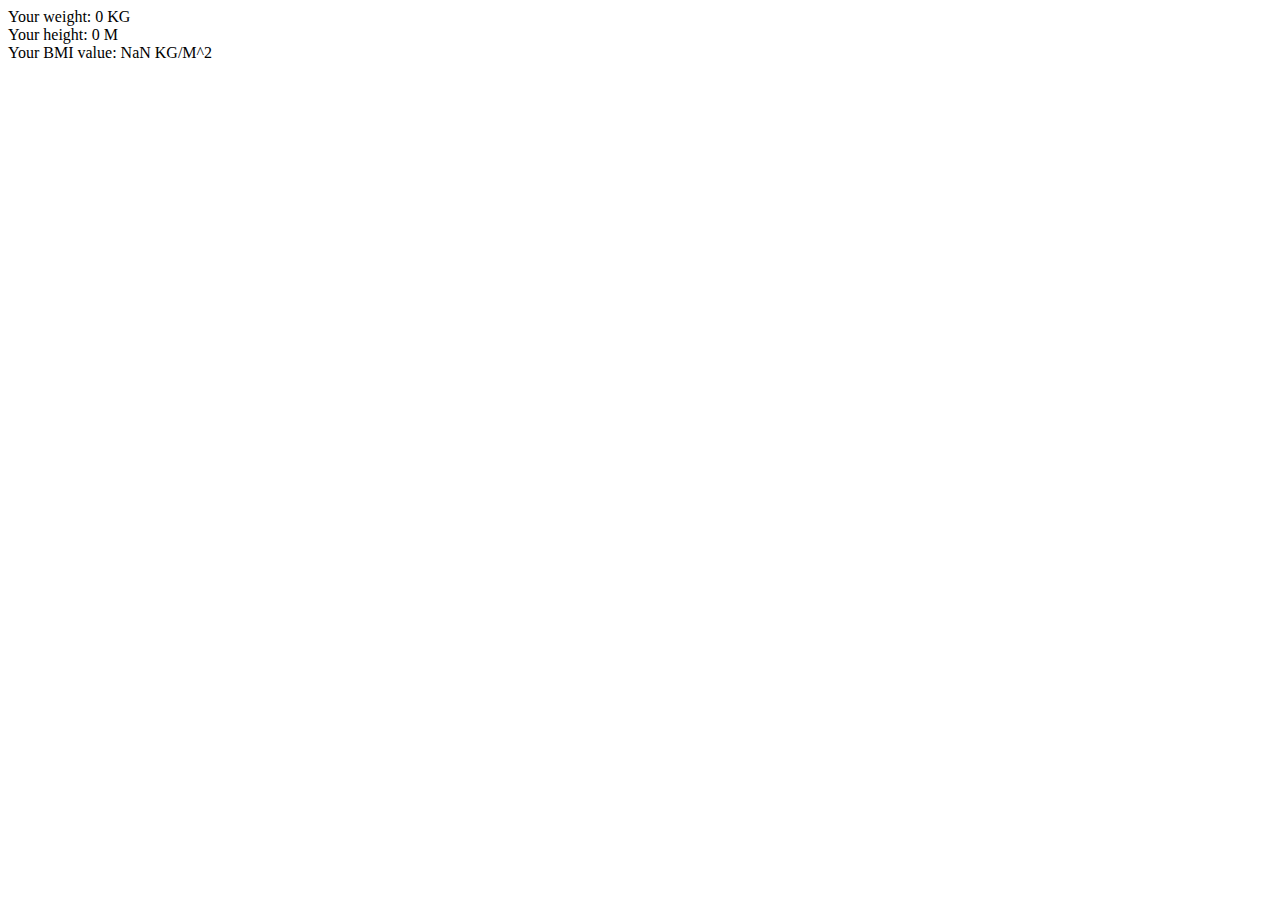
<file: CalculatorBMI/Index.html>
<!DOCTYPE html>
<html lang="en">
<head>
    <meta charset="UTF-8">
    <meta http-equiv="X-UA-Compatible" content="IE=edge">
    <meta name="viewport" content="width=device-width, initial-scale=1.0">
    <title>BMI Calculator</title>
</head>
<body>
    <script src = "Index.js"> </script>
</body>
</html>
</file>
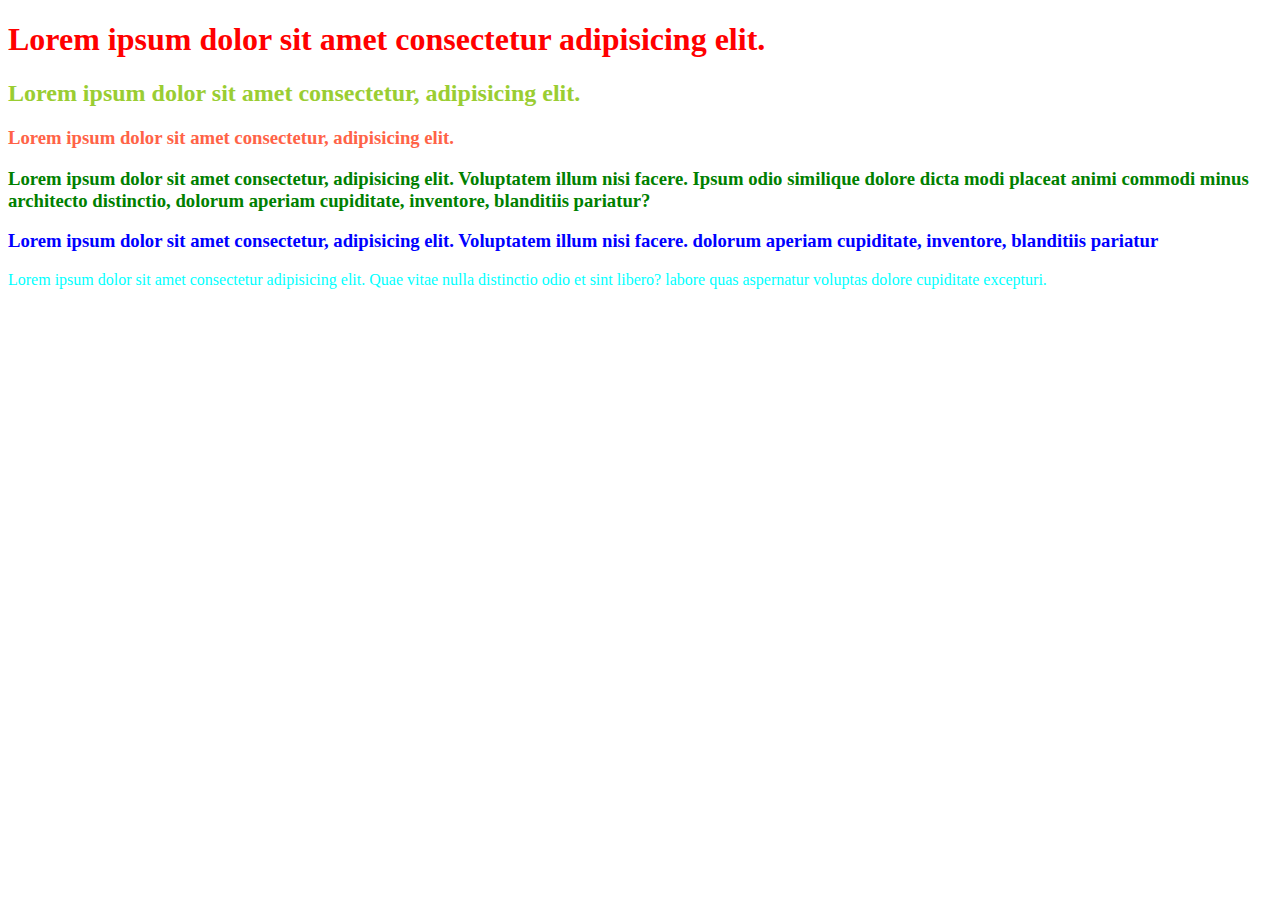
<file: CSS/Index.html>
<!DOCTYPE html>
<html lang="en">
<head>
    <meta charset="UTF-8">
    <meta http-equiv="X-UA-Compatible" content="IE=edge">
    <meta name="viewport" content="width=device-width, initial-scale=1.0">
    <title>3 types of css</title>
    <link rel="stylesheet" href = "Style.css"> <!--This is a external css-->
    <style>
        h2{ /*This is internal css*/
            color: yellowgreen;
        }
    </style>
</head>
    <body> <!--This is inline css-->
        <h1 style="color: red;">Lorem ipsum dolor sit amet consectetur adipisicing elit.</h1>
        <!-- <br> -->
        <h2>Lorem ipsum dolor sit amet consectetur, adipisicing elit.</h2>
        <h3>Lorem ipsum dolor sit amet consectetur, adipisicing elit.</h3>
        <!-- 4 types of selector
        1. ID selector
        2. Class selectot
        3. Universal selector
        4. Element/Tag selector  -->
        <h3 class = "one">Lorem ipsum dolor sit amet consectetur, adipisicing elit. Voluptatem illum nisi facere.
            Ipsum odio similique dolore dicta modi placeat animi commodi minus architecto distinctio,
            dolorum aperiam cupiditate, inventore, blanditiis pariatur?</h3>
        <h3 id = "one">Lorem ipsum dolor sit amet consectetur, adipisicing elit. Voluptatem illum nisi facere.
            dolorum aperiam cupiditate, inventore, blanditiis pariatur</h3>
        <p>Lorem ipsum dolor sit amet consectetur adipisicing elit. 
            Quae vitae nulla distinctio odio et sint libero?
            labore quas aspernatur voluptas dolore cupiditate excepturi.</p>

    </body>
</html>
</file>
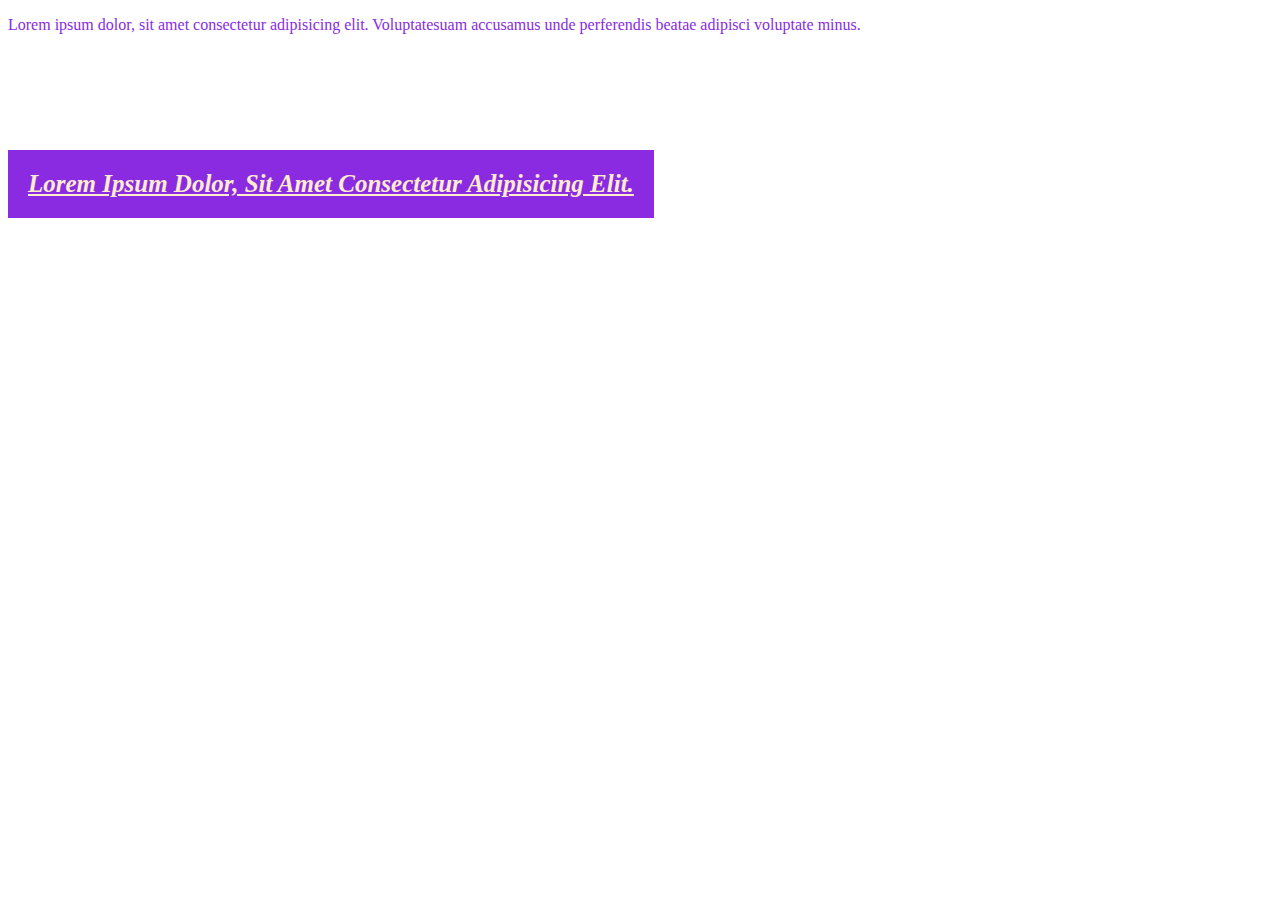
<file: CSS_ImportanProperties/Index.html>
<!DOCTYPE html>
<html lang="en">
<head>
    <meta charset="UTF-8">
    <meta http-equiv="X-UA-Compatible" content="IE=edge">
    <meta name="viewport" content="width=device-width, initial-scale=1.0">
    <title>CSS Important Properties</title>
    <link rel="stylesheet" href="Style.css">
</head>
<body>
    <p>Lorem ipsum dolor, sit amet consectetur adipisicing elit. Voluptatesuam accusamus unde perferendis beatae adipisci voluptate minus.</p>
    <h3>Lorem ipsum dolor, sit amet consectetur adipisicing elit.</h3>
</body>
</html>
</file>
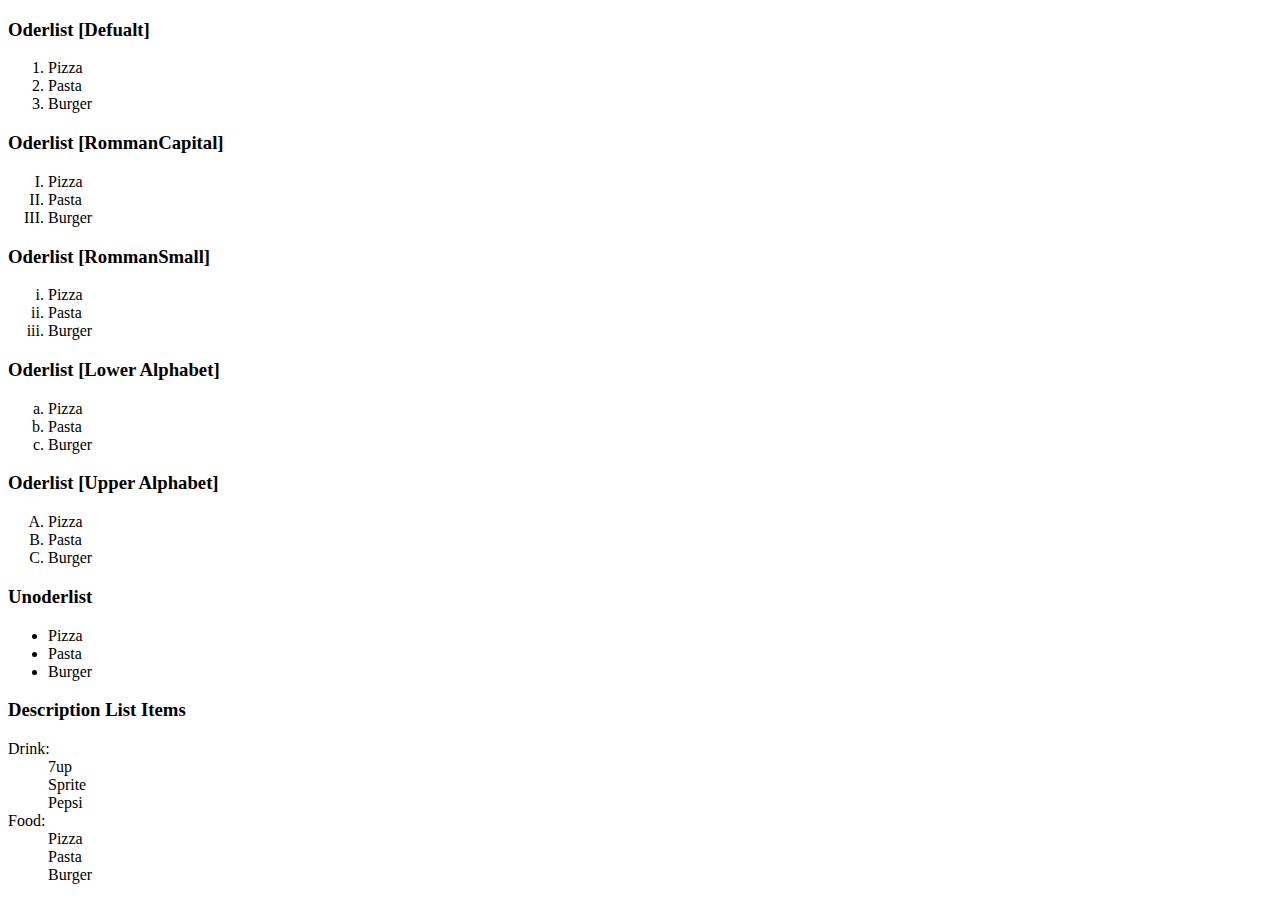
<file: ListItems/Index.html>
<!DOCTYPE html>
<html lang="en">
<head>
    <meta charset="UTF-8">
    <meta http-equiv="X-UA-Compatible" content="IE=edge">
    <meta name="viewport" content="width=device-width, initial-scale=1.0">
    <title>List Items</title>
</head>
<body>
    <h3>Oderlist [Defualt]</h3>
    <ol>
        <li>Pizza</li>
        <li>Pasta</li>
        <li>Burger</li>
    </ol>
    <!-- <br> -->
    <h3>Oderlist [RommanCapital]</h3>
    <ol type="I">
        <li>Pizza</li>
        <li>Pasta</li>
        <li>Burger</li>
    </ol>

    <h3>Oderlist [RommanSmall]</h3>
    <ol type="i">
        <li>Pizza</li>
        <li>Pasta</li>
        <li>Burger</li>
    </ol>

    <h3>Oderlist [Lower Alphabet]</h3>
    <ol type="a">
        <li>Pizza</li>
        <li>Pasta</li>
        <li>Burger</li>
    </ol>

    <h3>Oderlist [Upper Alphabet]</h3>
    <ol type="A">
        <li>Pizza</li>
        <li>Pasta</li>
        <li>Burger</li>
    </ol>

    <h3>Unoderlist</h3>
    <ul>
        <li>Pizza</li>
        <li>Pasta</li>
        <li>Burger</li>
    </ul>

    <h3>Description List Items</h3>
    <dl>
        <dt>Drink:
            <dd>7up</dd>
            <dd>Sprite</dd>
            <dd>Pepsi</dd>
        </dt>
        <dt>Food:
            <dd>Pizza</dd>
            <dd>Pasta</dd>
            <dd>Burger</dd>
        </dt>
    </dl>

</body>
</html>
</file>
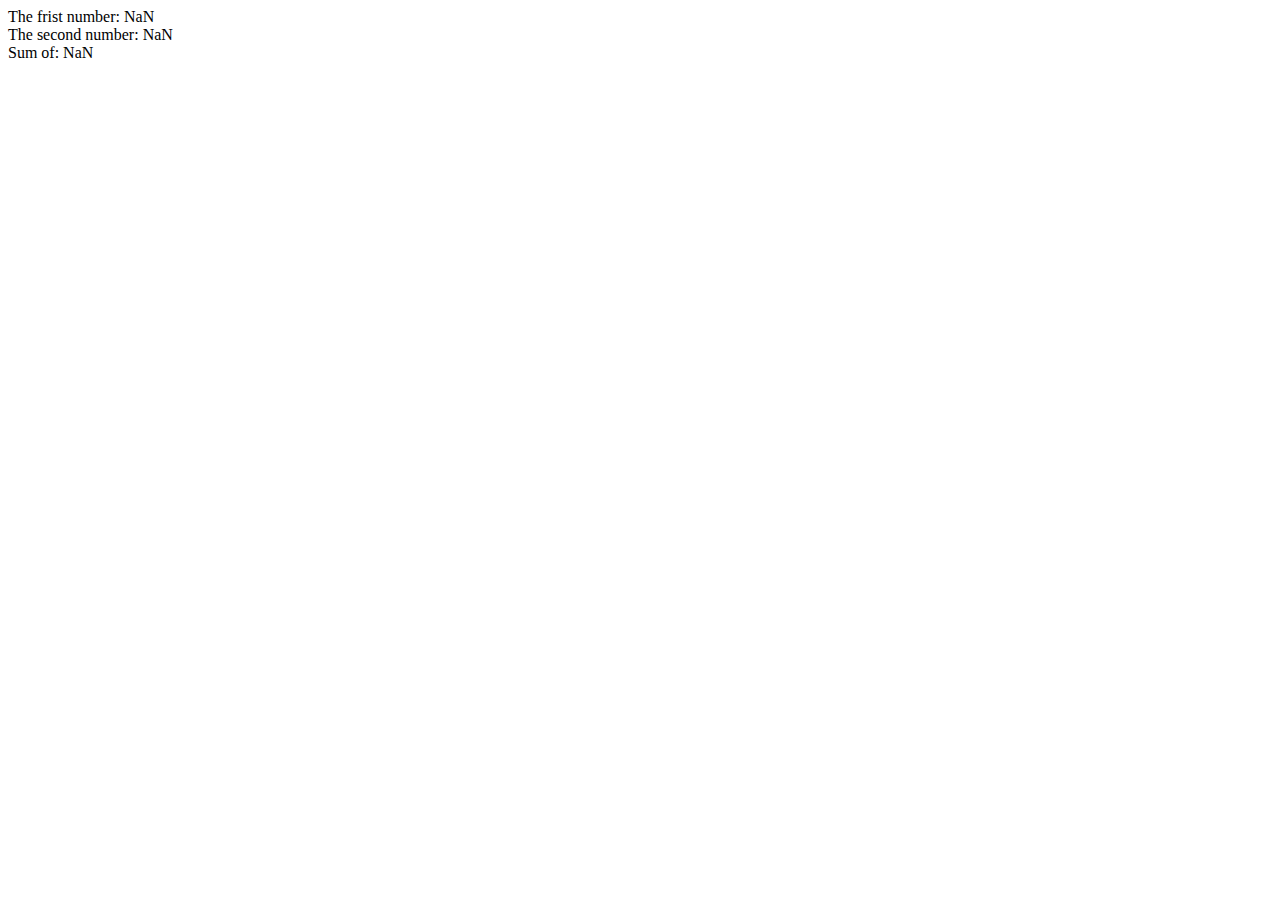
<file: Project1/Index.html>
<html lang="en">
<head>
    <meta charset="UTF-8">
    <meta http-equiv="X-UA-Compatible" content="IE=edge">
    <meta name="viewport" content="width=device-width, initial-scale=1.0">
    <title>Document</title>
</head>
<body>
    <script src = "Script.js"></script>
</body>
</html>
</file>
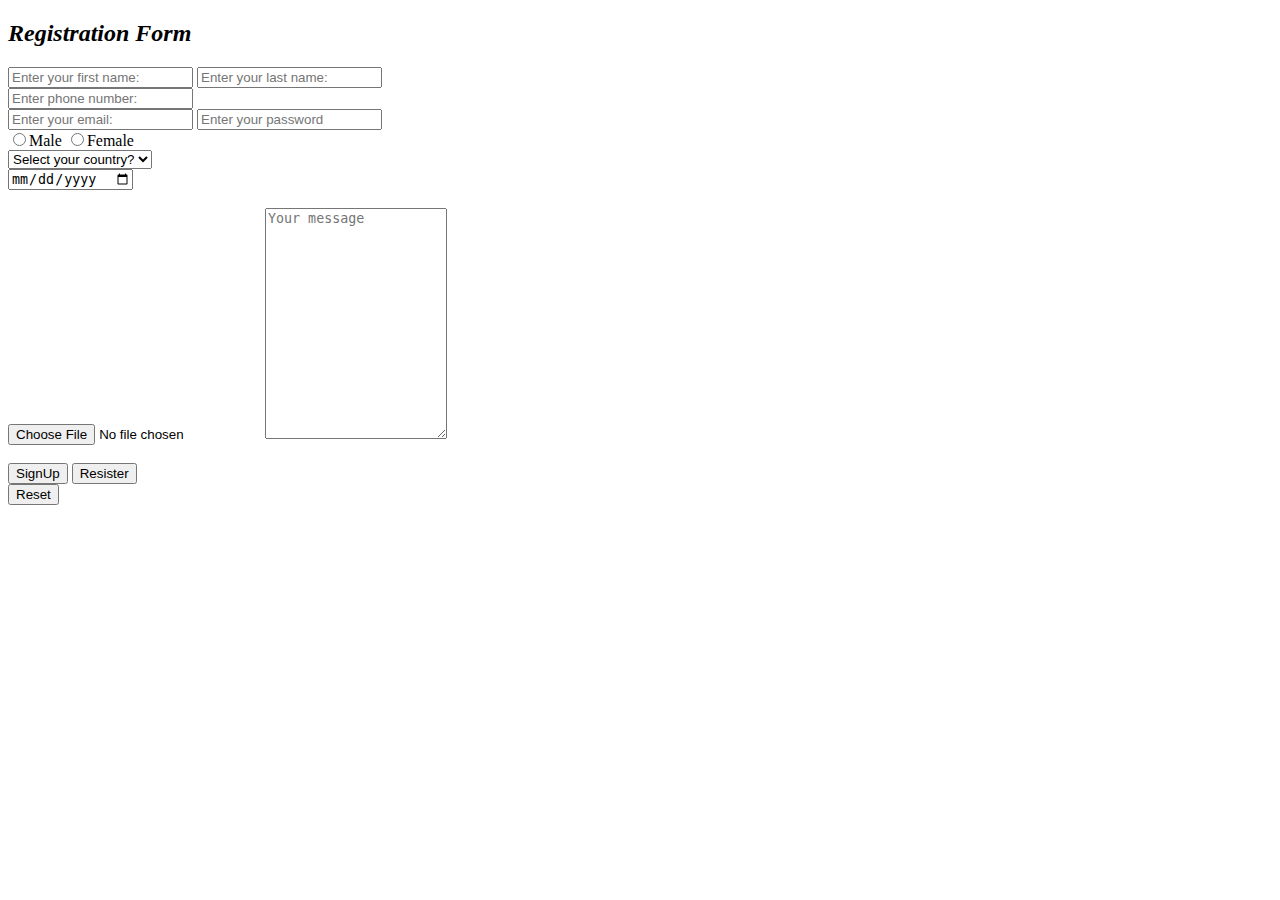
<file: RegistrationForm1/Index.html>
<!DOCTYPE html>
<html lang="en">
<head>
    <meta charset="UTF-8">
    <meta http-equiv="X-UA-Compatible" content="IE=edge">
    <meta name="viewport" content="width=device-width, initial-scale=1.0">
    <title>RegistrationForm</title>
</head>
<body>
    <h2><i>Registration Form</i></h2>
    <form action="">
        <input type="tex" placeholder="Enter your first name:">
        <input type="tex" placeholder="Enter your last name:">
        <br>
        <input type="tel" placeholder="Enter phone number:">
        <br>
        <input type="email" placeholder="Enter your email:">
        <input type="password" placeholder="Enter your password">
        <br>
        <input type="radio" name="gender">Male <!--You have write name same for radio-->
        <input type="radio" name="gender">Female
        <br>
        <select name="" id="">
            <option value="">Select your country?</option>
            <option>Bangladesh</option>
            <option>Pakistan</option>
            <option>Nepal</option>
            <option>Bhutan</option>
            <option>India</option>
        </select>
        <br>
        <input type="date">
        <br>
        <br>
        <!-- <input type="color" placeholder="Your favourite color?">
        <br>
        <input type="time">
        <input type="week"> -->
        <input type="file">
        <textarea placeholder="Your message" rows="15" cols="20"></textarea>
        <br>
        <br>
        <input type="submit" value="SignUp">
        <button type="submit">Resister</button>
        <br>
        <button type="reset">Reset</button>
    </form>
</body>
</html>
</file>
<file: CSS/Style.css>
h3{ /*This is tag/element selector*/
    color: tomato;
}
/*Class name can be duplicate*/
.one{ /*This is class selector*/
    color: green;
}
/* ID name must be unique not duplicate */
#one{ /*This is id selector*/
    color: blue;
}

*{ /* Universal selector or all selector */
    color: cyan;
}
</file>
<file: CSS_ImportanProperties/Style.css>
*{/*This is universal selector*/
    color: blueviolet;
}

h3{ /*This is tag/element selector*/
    color: blanchedalmond;
    background-color: blueviolet;
    padding: 20px; /*Don't use negative value*/
    text-align: center;
    font-size: 25px;
    text-transform: capitalize; /*upper, lower*/
    text-decoration: underline; /*overline*/
    font-style: italic;
    font-weight: bold;
    margin-top: 100px;
    position: fixed; /*Defualt value*/
}
</file>
